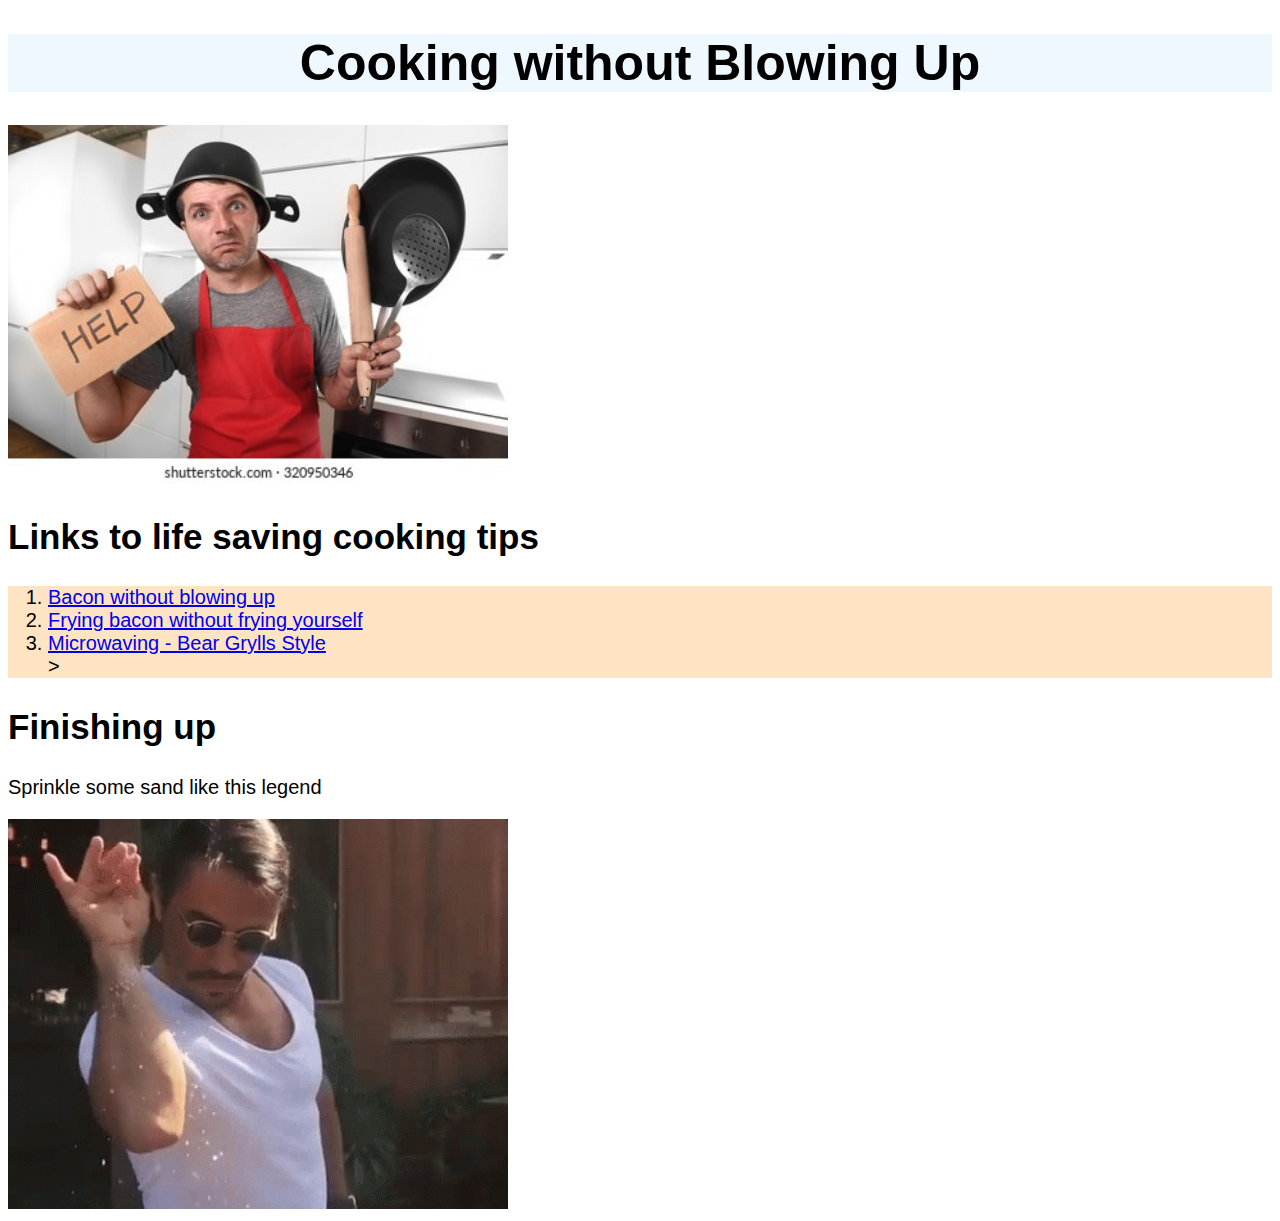
<file: RecipeWebsite/index.html>
<!DOCTYPE html>
<html>
    <head>
        <link rel="stylesheet" href="styles.css"> 
        <meta charset="UTF-8">
        <title>Don't blow up</title>
    </head>
    <body>
        <h1>Cooking without Blowing Up</h1>
        <img src="cooking-dummy.jpg" alt="Man holding pans asking for help">
        <h2>Links to life saving cooking tips</h2>
        <ol class = "lists">
            <li><a href="recipes/bacon.html">Bacon without blowing up</a></li>
            <li><a href="recipes/bacon-fry.html">Frying bacon without frying yourself</a></li>
            <li><a href="recipes/bacon-microwave.html">Microwaving - Bear Grylls Style</a></li>>
        </ol>
        <h2>Finishing up</h2>
        <p>Sprinkle some sand like this legend</p>
        <img src="./salt-bae-sprinkling-salt.gif" alt="salt bae celebrity sprinkling salt">
    </body>
</html>
</file>
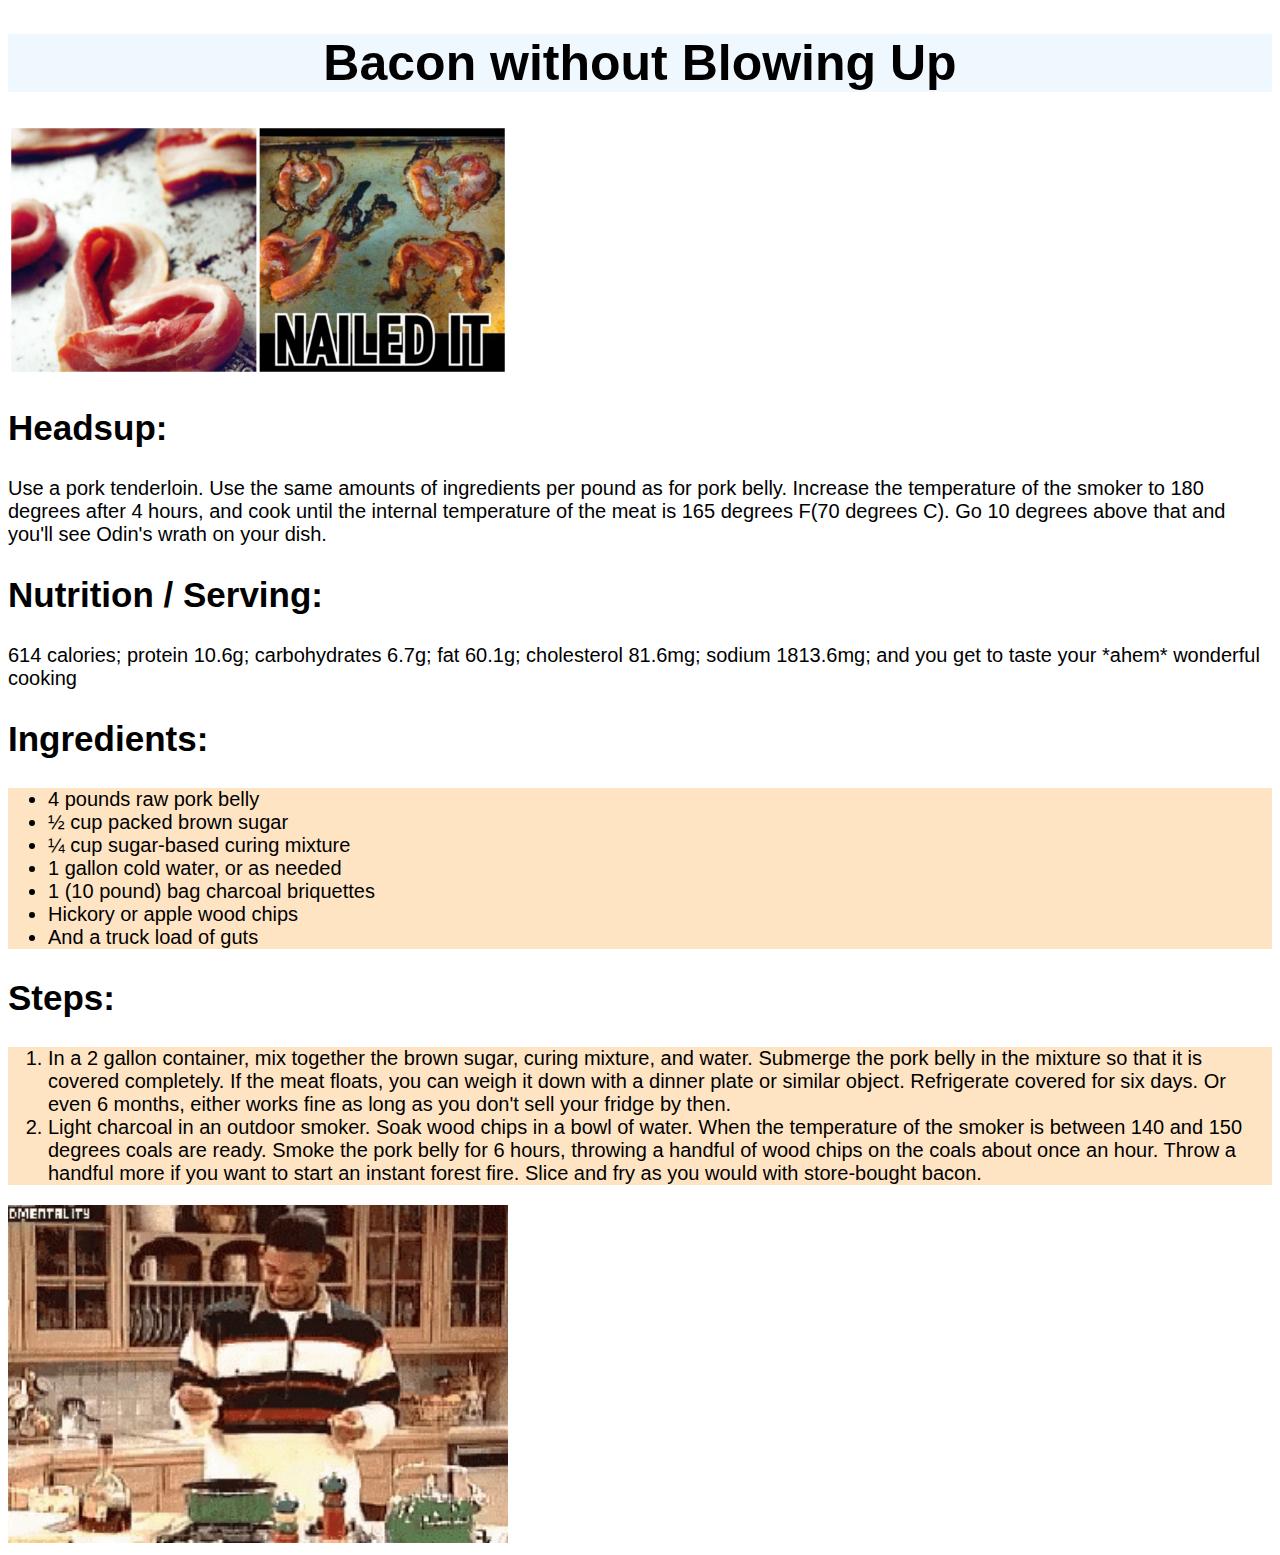
<file: RecipeWebsite/recipes/bacon.html>
<!DOCTYPE html>
<html>
<head>
    <link rel="stylesheet" href="../styles.css">
    <meta charset="UTF-8">
    <title>
        Safe Bacon
    </title>
</head>
<body>
    <h1>Bacon without Blowing Up</h1>
    <img src="../bacon-fails.jpg" alt="terribly cooked bacon" width="1000">
    <h2>Headsup:</h2>
    <p>Use a pork tenderloin. Use the same amounts of ingredients per pound as for pork belly. Increase the temperature of the smoker to 180 degrees after 4 hours, and cook until the internal temperature of the meat is 165 degrees F(70 degrees C). Go 10 degrees above that and you'll see Odin's wrath on your dish.</p>
    <h2>Nutrition / Serving:</h2>
    <p> 614 calories; protein 10.6g; carbohydrates 6.7g; fat 60.1g; cholesterol 81.6mg; sodium 1813.6mg; and you get to taste your *ahem* wonderful cooking</p>

    <h2>Ingredients:</h2>
    <ul class="lists">
        <li>4 pounds raw pork belly</li>
        <li>½ cup packed brown sugar</li>
        <li>¼ cup sugar-based curing mixture</li>
        <li>1 gallon cold water, or as needed</li>
        <li>1 (10 pound) bag charcoal briquettes</li>
        <li>Hickory or apple wood chips</li>
        <li>And a truck load of guts</li>
    </ul>
    <h2>Steps:</h2>
    <ol class="lists">
         <li>In a 2 gallon container, mix together the brown sugar, curing mixture, and water. Submerge the pork belly in the mixture so that it is covered completely. If the meat floats, you can weigh it down with a dinner plate or similar object. Refrigerate covered for six days. Or even 6 months, either works fine as long as you don't sell your fridge by then.</li>
        <li>Light charcoal in an outdoor smoker. Soak wood chips in a bowl of water. When the temperature of the smoker is between 140 and 150 degrees coals are ready. Smoke the pork belly for 6 hours, throwing a handful of wood chips on the coals about once an hour. Throw a handful more if you want to start an instant forest fire. Slice and fry as you would with store-bought bacon.</li>
    </ol>
    <img src="../will-smith-caught-on-fire.gif" alt="will smith caught on fire while cooking" width="500">
</body>
</html>
</file>
<file: RecipeWebsite/styles.css>
h1 {
    text-align: center;
    background-color: aliceblue;
    font-size: 50px;
    font-style: normal;
    font-family: Verdana, Geneva, Tahoma, sans-serif;
}

img {
    height: auto;
    width: 500px;
}

h2 {
    font-style: normal;
    font-family: Verdana, Geneva, Tahoma, sans-serif;
    font-size: 35px;
}

.lists {
    background-color: bisque;
    font-style: normal;
    font-family: Verdana, Geneva, Tahoma, sans-serif;
    font-size: 20px;
}

p {
    font-style: normal;
    font-family: Verdana, Geneva, Tahoma, sans-serif;
    font-size: 20px;
}

h4 {
    font-family: 'Segoe UI', Tahoma, Geneva, Verdana, sans-serif;
    font-size: 15px;
    font-style: italic;
}
</file>
